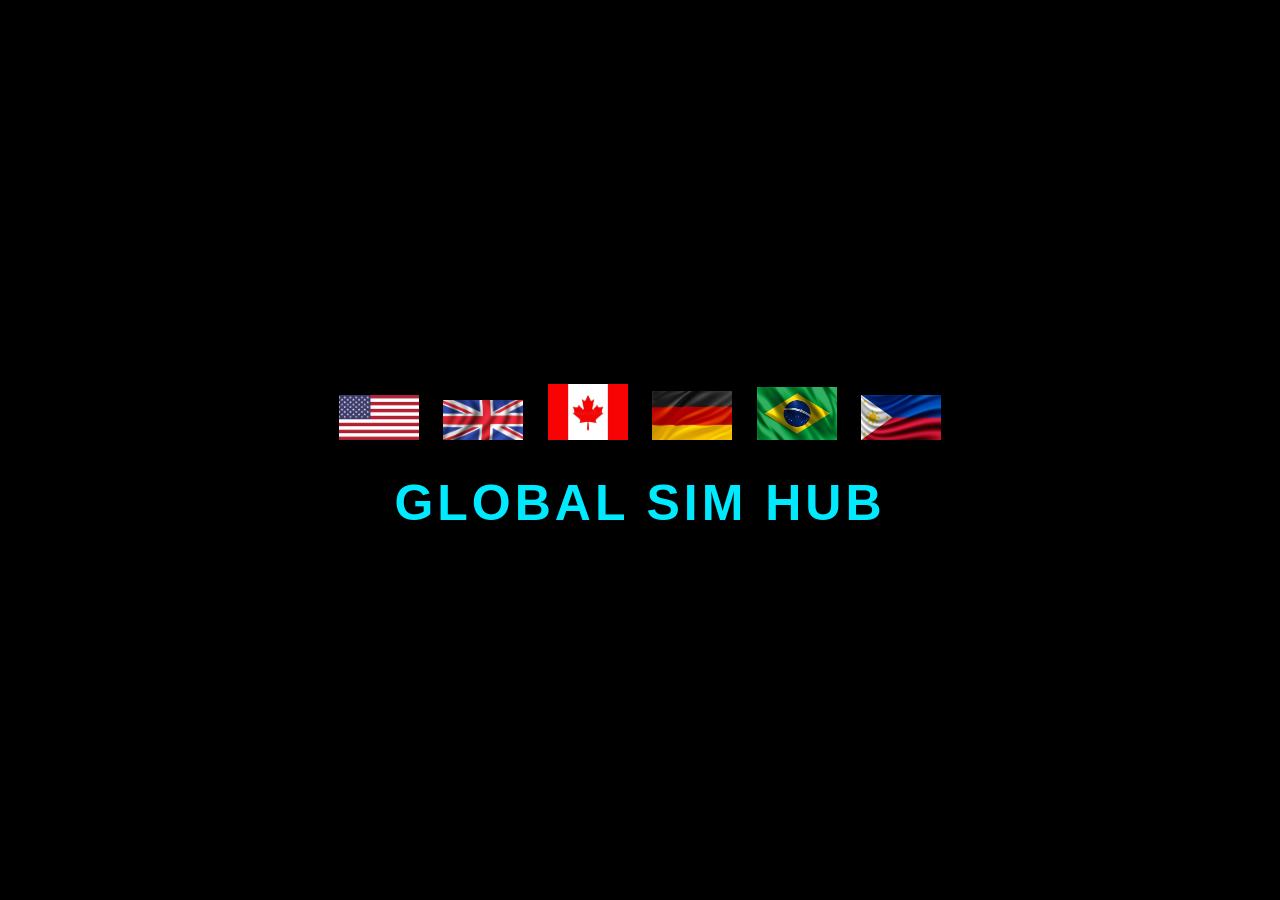
<file: index.html>
<!DOCTYPE html>
<html>

<head>
<title>Global Sim Hub</title>
<link rel="stylesheet" href="style.css">
</head>

<body>

<!-- INTRO SCREEN -->
<div id="intro">

<div class="flags">

<img src="usa.jpg">
<img src="uk.jpg">
<img src="canada.jpg">
<img src="germany.jpg">
<img src="brazil.jpg">
<img src="phi.jpg">

</div>

<h1 class="logo">GLOBAL SIM HUB</h1>

</div>


<!-- MAIN WEBSITE -->

<div id="main" style="display:none;">

<h1>GLOBAL SIM HUB</h1>

<h3>Select Country</h3>

<a href="usa.html"><button>USA</button></a>

<a href="UK.html"><button>UK</button></a>

<a href="Canada.html"><button>Canada</button></a>

<a href="Germany.html"><button>Germany</button></a>

<a href="Brazil.html"><button>Brazil</button></a>

<a href="Philippines.html"><button>Philippines</button></a>

</div>

<script src="script.js"></script>

</body>
</html>
<h2>Select Country</h2>

<a href="usa.html" class="country">
<img src="usa.jpg">
<p>USA</p>
</a>

<a href="UK.html" class="country">
<img src="uk.jpg">
<p>UK</p>
</a>

<a href="Canada.html" class="country">
<img src="canada.jpg">
<p>Canada</p>
</a>

<a href="Germany.html" class="country">
<img src="germany.jpg">
<p>Germany</p>
</a>

<a href="Brazil.html" class="country">
<img src="brazil.jpg">
<p>Brazil</p>
</a>

<a href="Philippines.html" class="country">
<img src="phi.jpg">
<p>Philippines</p>
</a>
</file>
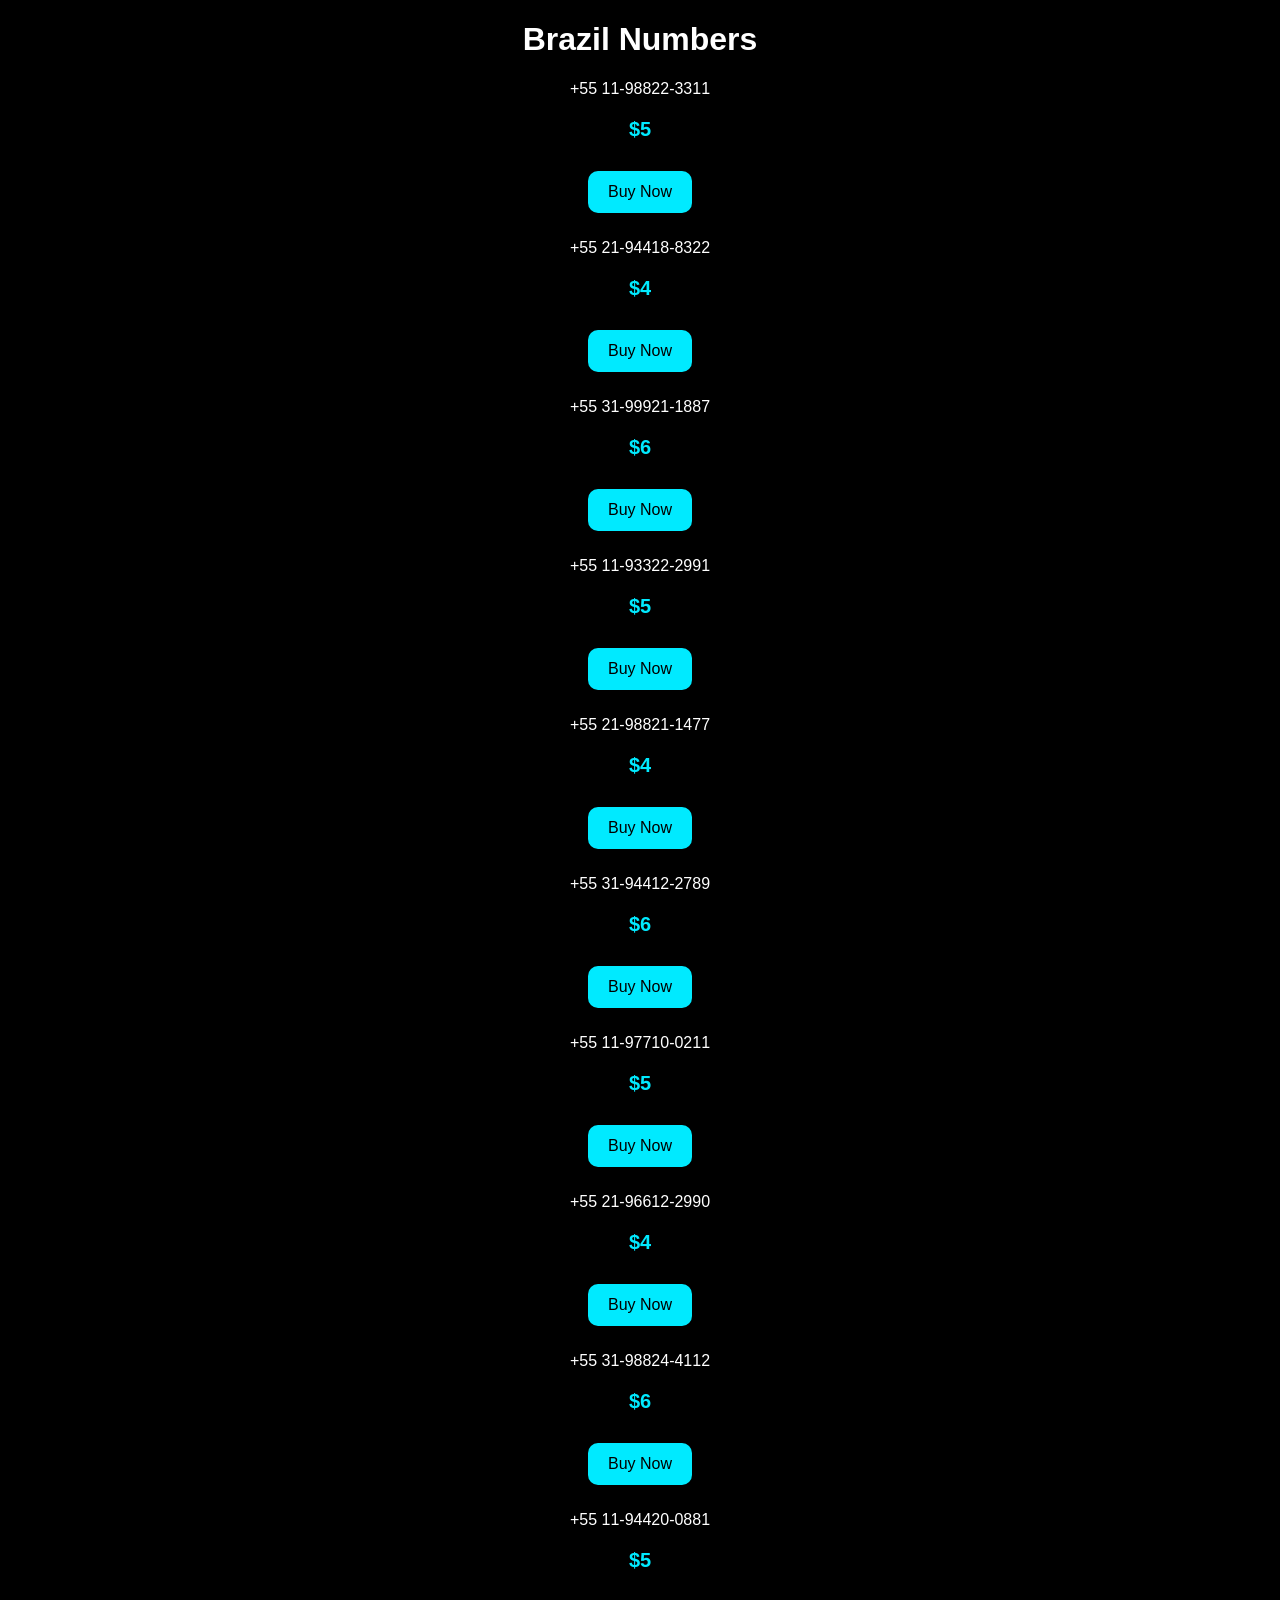
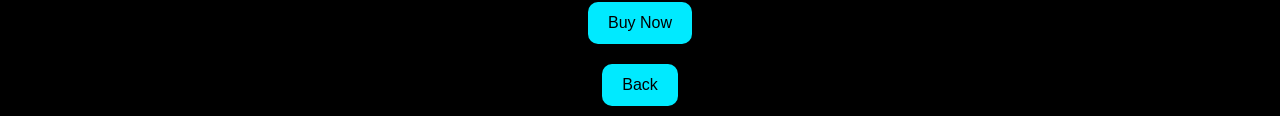
<file: brazil.html>
<!DOCTYPE html>
<html>
<head>
<title>Brazil Numbers</title>
<link rel="stylesheet" href="style.css">
</head>

<body>

<h1>Brazil Numbers</h1>

<div class="number-box">
<p>+55 11-98822-3311</p>
<p class="price">$5</p>
<a href="payment.html"><button>Buy Now</button></a>
</div>

<div class="number-box">
<p>+55 21-94418-8322</p>
<p class="price">$4</p>
<a href="payment.html"><button>Buy Now</button></a>
</div>

<div class="number-box">
<p>+55 31-99921-1887</p>
<p class="price">$6</p>
<a href="payment.html"><button>Buy Now</button></a>
</div>

<div class="number-box">
<p>+55 11-93322-2991</p>
<p class="price">$5</p>
<a href="payment.html"><button>Buy Now</button></a>
</div>

<div class="number-box">
<p>+55 21-98821-1477</p>
<p class="price">$4</p>
<a href="payment.html"><button>Buy Now</button></a>
</div>

<div class="number-box">
<p>+55 31-94412-2789</p>
<p class="price">$6</p>
<a href="payment.html"><button>Buy Now</button></a>
</div>

<div class="number-box">
<p>+55 11-97710-0211</p>
<p class="price">$5</p>
<a href="payment.html"><button>Buy Now</button></a>
</div>

<div class="number-box">
<p>+55 21-96612-2990</p>
<p class="price">$4</p>
<a href="payment.html"><button>Buy Now</button></a>
</div>

<div class="number-box">
<p>+55 31-98824-4112</p>
<p class="price">$6</p>
<a href="payment.html"><button>Buy Now</button></a>
</div>

<div class="number-box">
<p>+55 11-94420-0881</p>
<p class="price">$5</p>
<a href="payment.html"><button>Buy Now</button></a>
</div>

<a href="index.html"><button>Back</button></a>

</body>
</html>
</file>
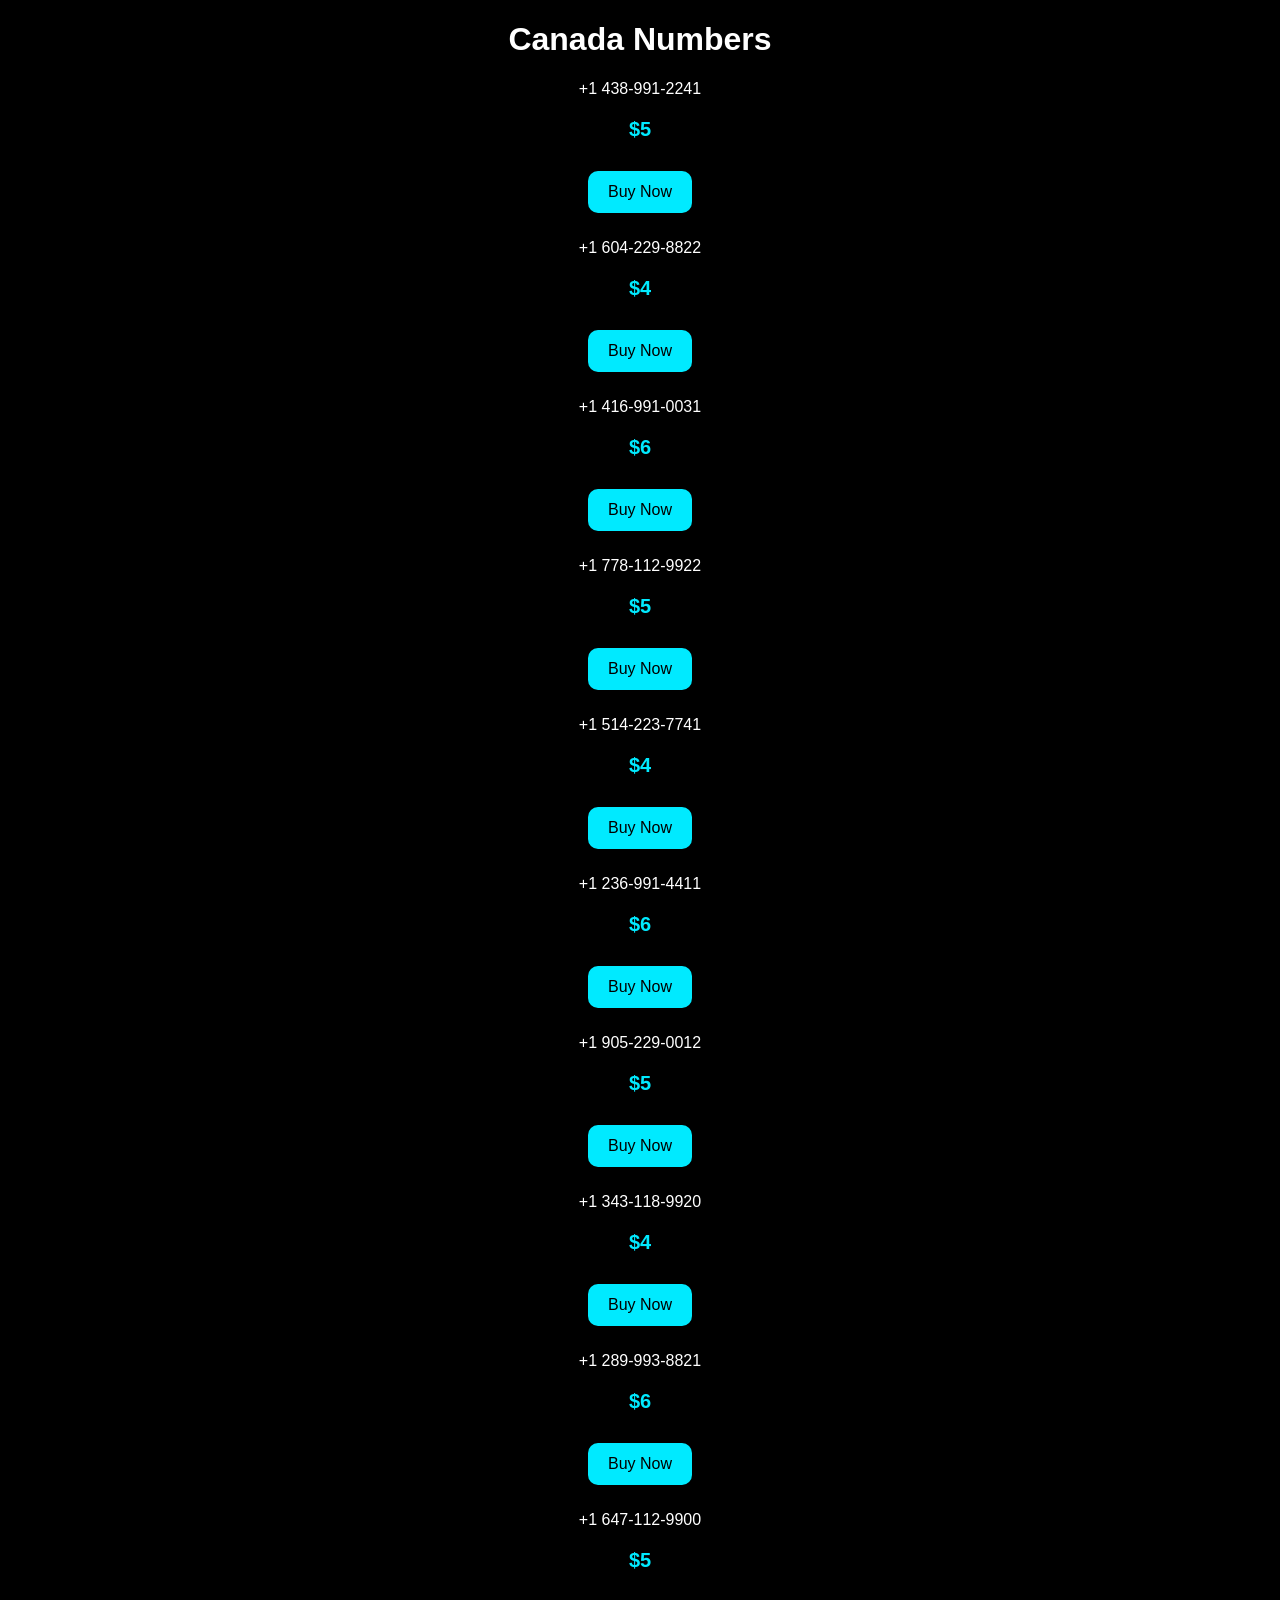
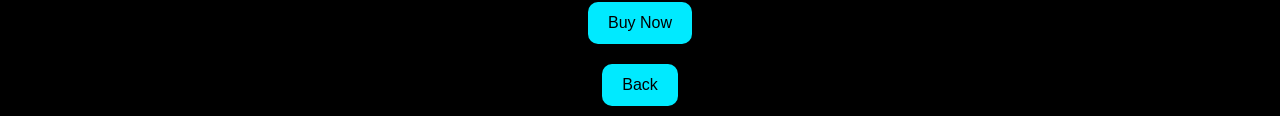
<file: canada.html>
<!DOCTYPE html>
<html>
<head>
<title>Canada Numbers</title>
<link rel="stylesheet" href="style.css">
</head>

<body>

<h1>Canada Numbers</h1>

<div class="number-box">
<p>+1 438-991-2241</p>
<p class="price">$5</p>
<a href="payment.html"><button>Buy Now</button></a>
</div>

<div class="number-box">
<p>+1 604-229-8822</p>
<p class="price">$4</p>
<a href="payment.html"><button>Buy Now</button></a>
</div>

<div class="number-box">
<p>+1 416-991-0031</p>
<p class="price">$6</p>
<a href="payment.html"><button>Buy Now</button></a>
</div>

<div class="number-box">
<p>+1 778-112-9922</p>
<p class="price">$5</p>
<a href="payment.html"><button>Buy Now</button></a>
</div>

<div class="number-box">
<p>+1 514-223-7741</p>
<p class="price">$4</p>
<a href="payment.html"><button>Buy Now</button></a>
</div>

<div class="number-box">
<p>+1 236-991-4411</p>
<p class="price">$6</p>
<a href="payment.html"><button>Buy Now</button></a>
</div>

<div class="number-box">
<p>+1 905-229-0012</p>
<p class="price">$5</p>
<a href="payment.html"><button>Buy Now</button></a>
</div>

<div class="number-box">
<p>+1 343-118-9920</p>
<p class="price">$4</p>
<a href="payment.html"><button>Buy Now</button></a>
</div>

<div class="number-box">
<p>+1 289-993-8821</p>
<p class="price">$6</p>
<a href="payment.html"><button>Buy Now</button></a>
</div>

<div class="number-box">
<p>+1 647-112-9900</p>
<p class="price">$5</p>
<a href="payment.html"><button>Buy Now</button></a>
</div>

<a href="index.html"><button>Back</button></a>

</body>
</html>
</file>
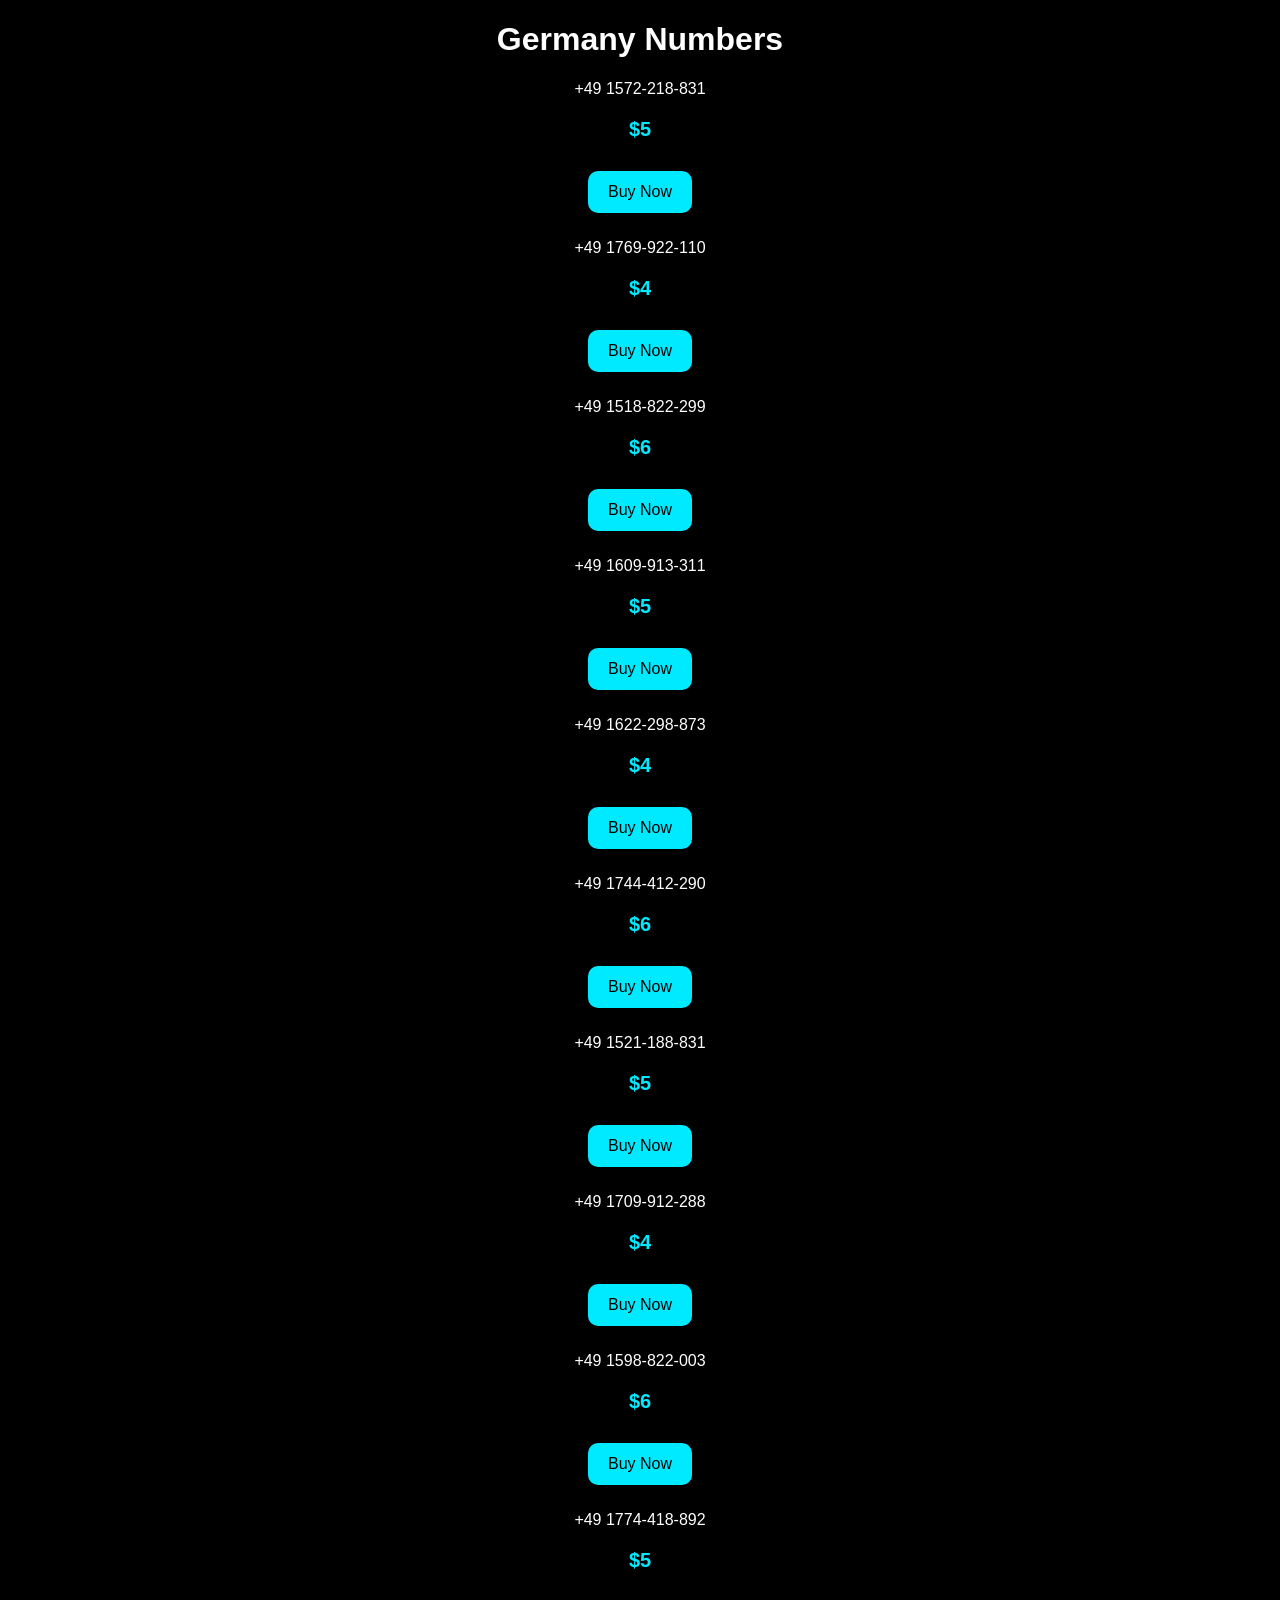
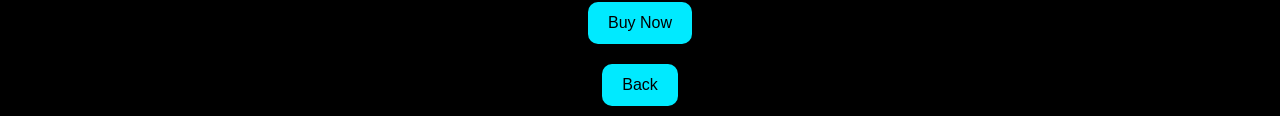
<file: germany.html>
<!DOCTYPE html>
<html>
<head>
<title>Germany Numbers</title>
<link rel="stylesheet" href="style.css">
</head>

<body>

<h1>Germany Numbers</h1>

<div class="number-box">
<p>+49 1572-218-831</p>
<p class="price">$5</p>
<a href="payment.html"><button>Buy Now</button></a>
</div>

<div class="number-box">
<p>+49 1769-922-110</p>
<p class="price">$4</p>
<a href="payment.html"><button>Buy Now</button></a>
</div>

<div class="number-box">
<p>+49 1518-822-299</p>
<p class="price">$6</p>
<a href="payment.html"><button>Buy Now</button></a>
</div>

<div class="number-box">
<p>+49 1609-913-311</p>
<p class="price">$5</p>
<a href="payment.html"><button>Buy Now</button></a>
</div>

<div class="number-box">
<p>+49 1622-298-873</p>
<p class="price">$4</p>
<a href="payment.html"><button>Buy Now</button></a>
</div>

<div class="number-box">
<p>+49 1744-412-290</p>
<p class="price">$6</p>
<a href="payment.html"><button>Buy Now</button></a>
</div>

<div class="number-box">
<p>+49 1521-188-831</p>
<p class="price">$5</p>
<a href="payment.html"><button>Buy Now</button></a>
</div>

<div class="number-box">
<p>+49 1709-912-288</p>
<p class="price">$4</p>
<a href="payment.html"><button>Buy Now</button></a>
</div>

<div class="number-box">
<p>+49 1598-822-003</p>
<p class="price">$6</p>
<a href="payment.html"><button>Buy Now</button></a>
</div>

<div class="number-box">
<p>+49 1774-418-892</p>
<p class="price">$5</p>
<a href="payment.html"><button>Buy Now</button></a>
</div>

<a href="index.html"><button>Back</button></a>

</body>
</html>
</file>
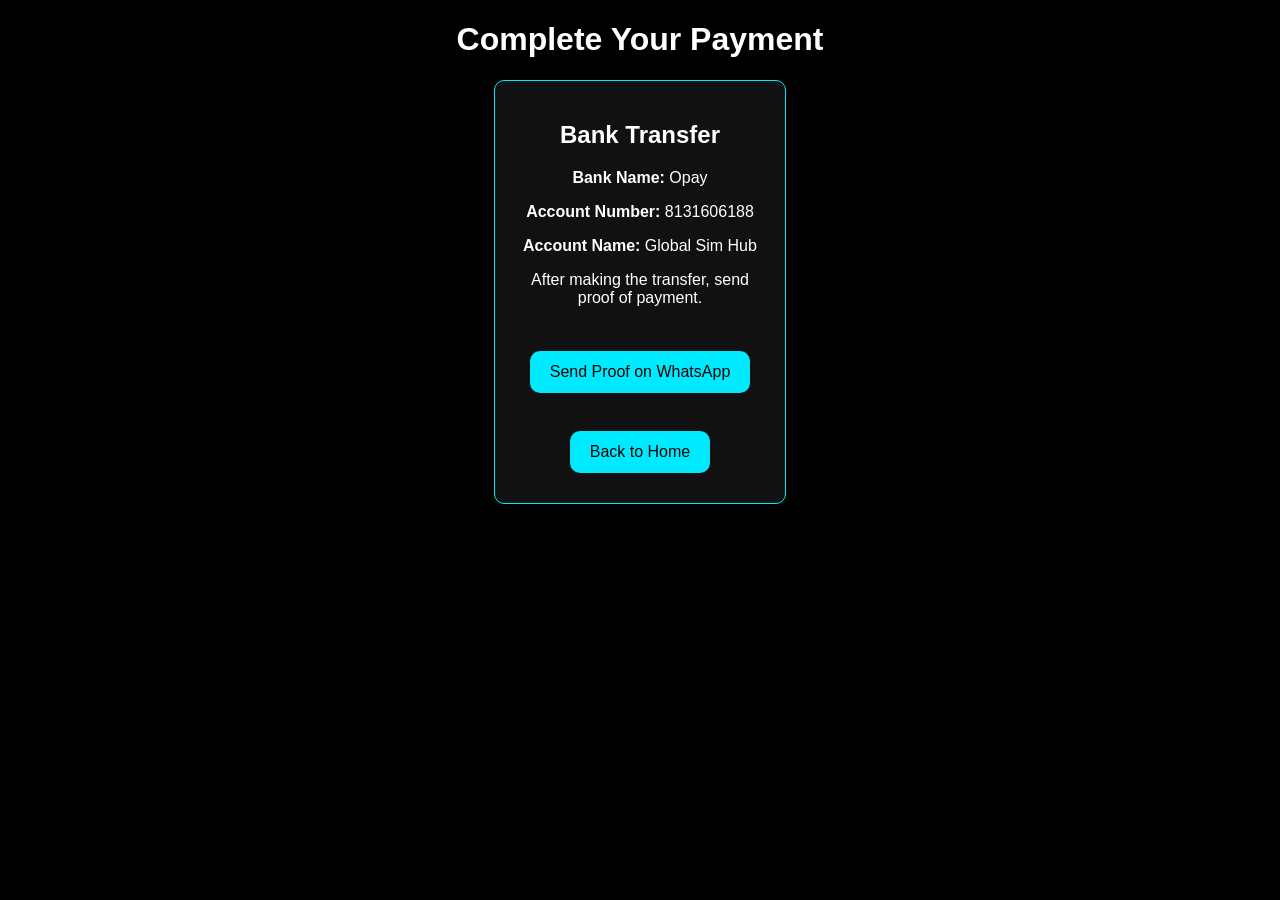
<file: payment.html>
<!DOCTYPE html>
<html>

<head>

<title>Payment</title>
<link rel="stylesheet" href="style.css">

</head>

<body>

<h1>Complete Your Payment</h1>

<div class="number-card">

<h2>Bank Transfer</h2>

<p><b>Bank Name:</b> Opay</p>

<p><b>Account Number:</b> 8131606188</p>

<p><b>Account Name:</b> Global Sim Hub</p>

<p>
After making the transfer, send proof of payment.
</p>

<br>

<a href="https://wa.me/8131606188">
<button>Send Proof on WhatsApp</button>
</a>

<br><br>

<a href="index.html">
<button>Back to Home</button>
</a>

</div>

</body>

</html>
</file>
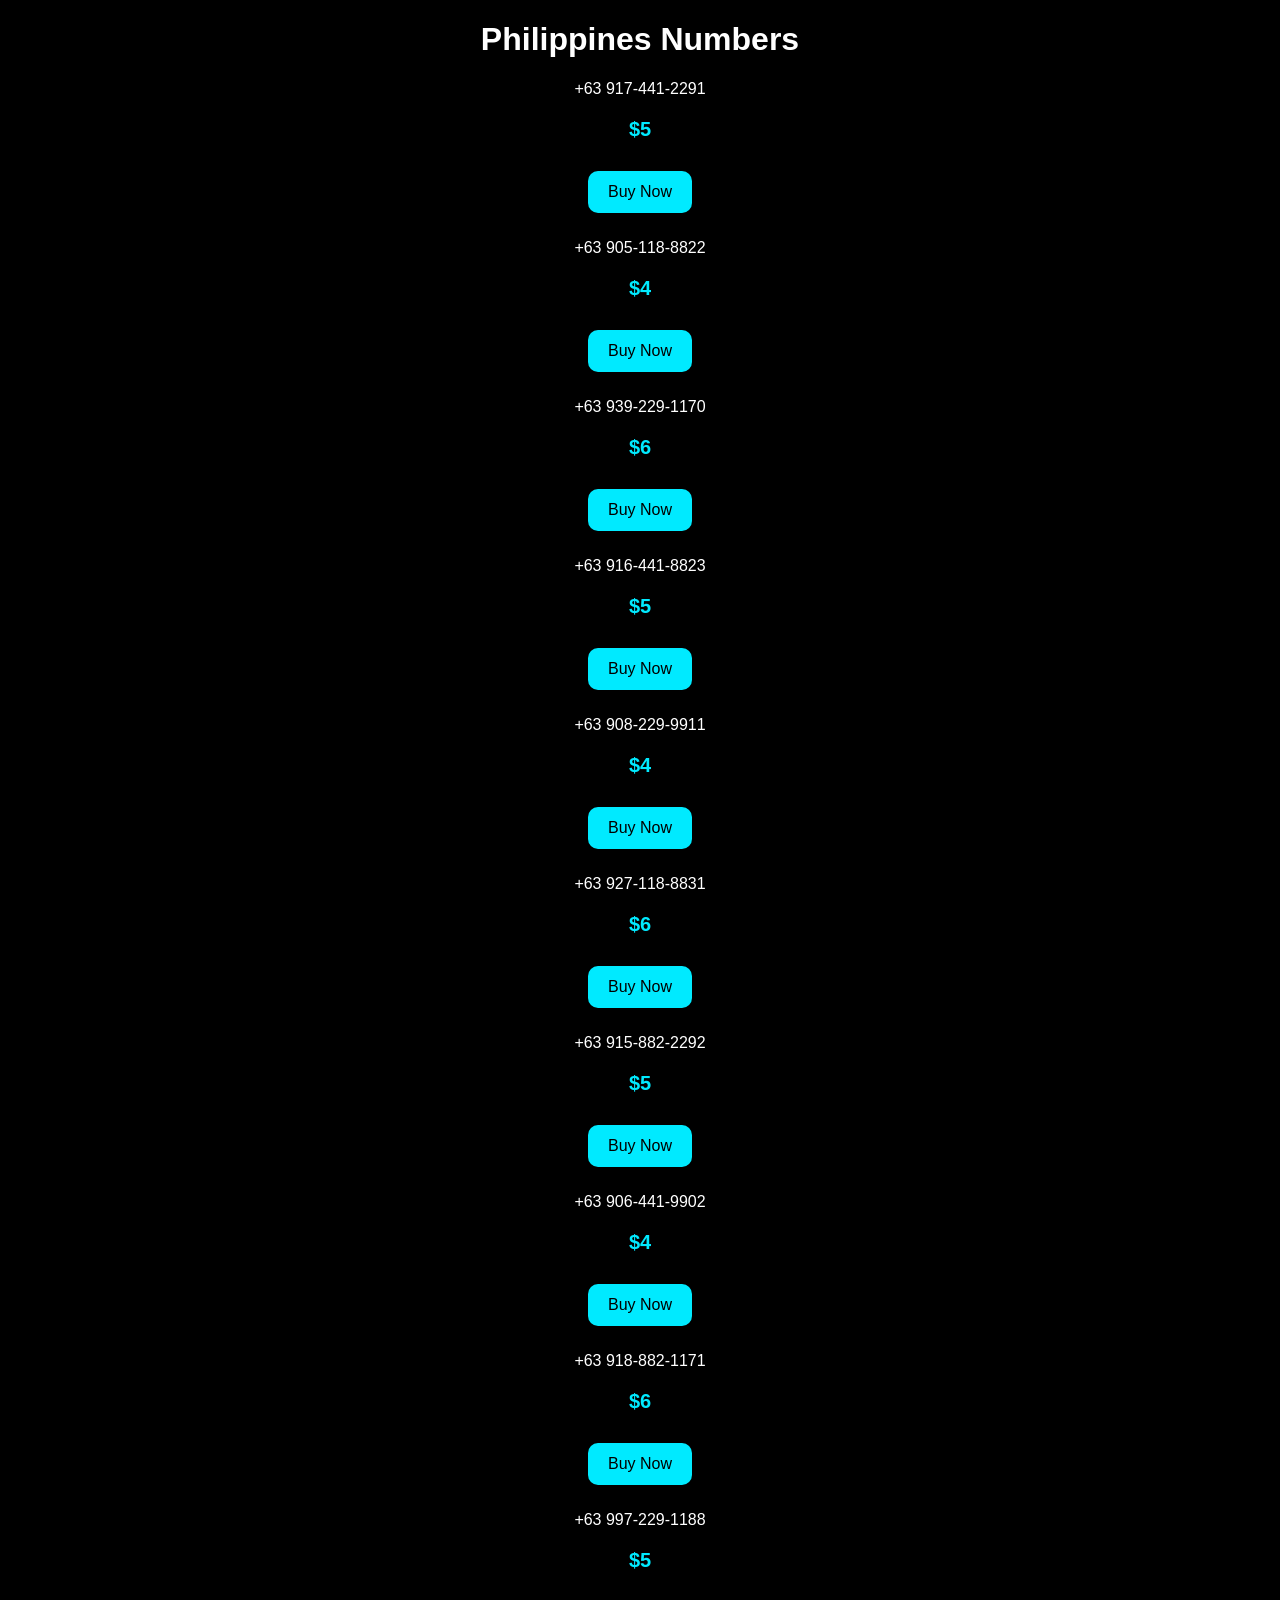
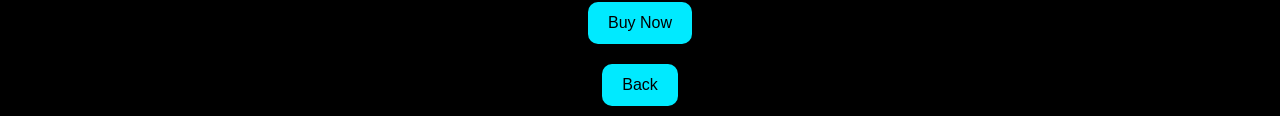
<file: philippines.html>
<!DOCTYPE html>
<html>
<head>
<title>Philippines Numbers</title>
<link rel="stylesheet" href="style.css">
</head>

<body>

<h1>Philippines Numbers</h1>

<div class="number-box">
<p>+63 917-441-2291</p>
<p class="price">$5</p>
<a href="payment.html"><button>Buy Now</button></a>
</div>

<div class="number-box">
<p>+63 905-118-8822</p>
<p class="price">$4</p>
<a href="payment.html"><button>Buy Now</button></a>
</div>

<div class="number-box">
<p>+63 939-229-1170</p>
<p class="price">$6</p>
<a href="payment.html"><button>Buy Now</button></a>
</div>

<div class="number-box">
<p>+63 916-441-8823</p>
<p class="price">$5</p>
<a href="payment.html"><button>Buy Now</button></a>
</div>

<div class="number-box">
<p>+63 908-229-9911</p>
<p class="price">$4</p>
<a href="payment.html"><button>Buy Now</button></a>
</div>

<div class="number-box">
<p>+63 927-118-8831</p>
<p class="price">$6</p>
<a href="payment.html"><button>Buy Now</button></a>
</div>

<div class="number-box">
<p>+63 915-882-2292</p>
<p class="price">$5</p>
<a href="payment.html"><button>Buy Now</button></a>
</div>

<div class="number-box">
<p>+63 906-441-9902</p>
<p class="price">$4</p>
<a href="payment.html"><button>Buy Now</button></a>
</div>

<div class="number-box">
<p>+63 918-882-1171</p>
<p class="price">$6</p>
<a href="payment.html"><button>Buy Now</button></a>
</div>

<div class="number-box">
<p>+63 997-229-1188</p>
<p class="price">$5</p>
<a href="payment.html"><button>Buy Now</button></a>
</div>

<a href="index.html"><button>Back</button></a>

</body>
</html>
</file>
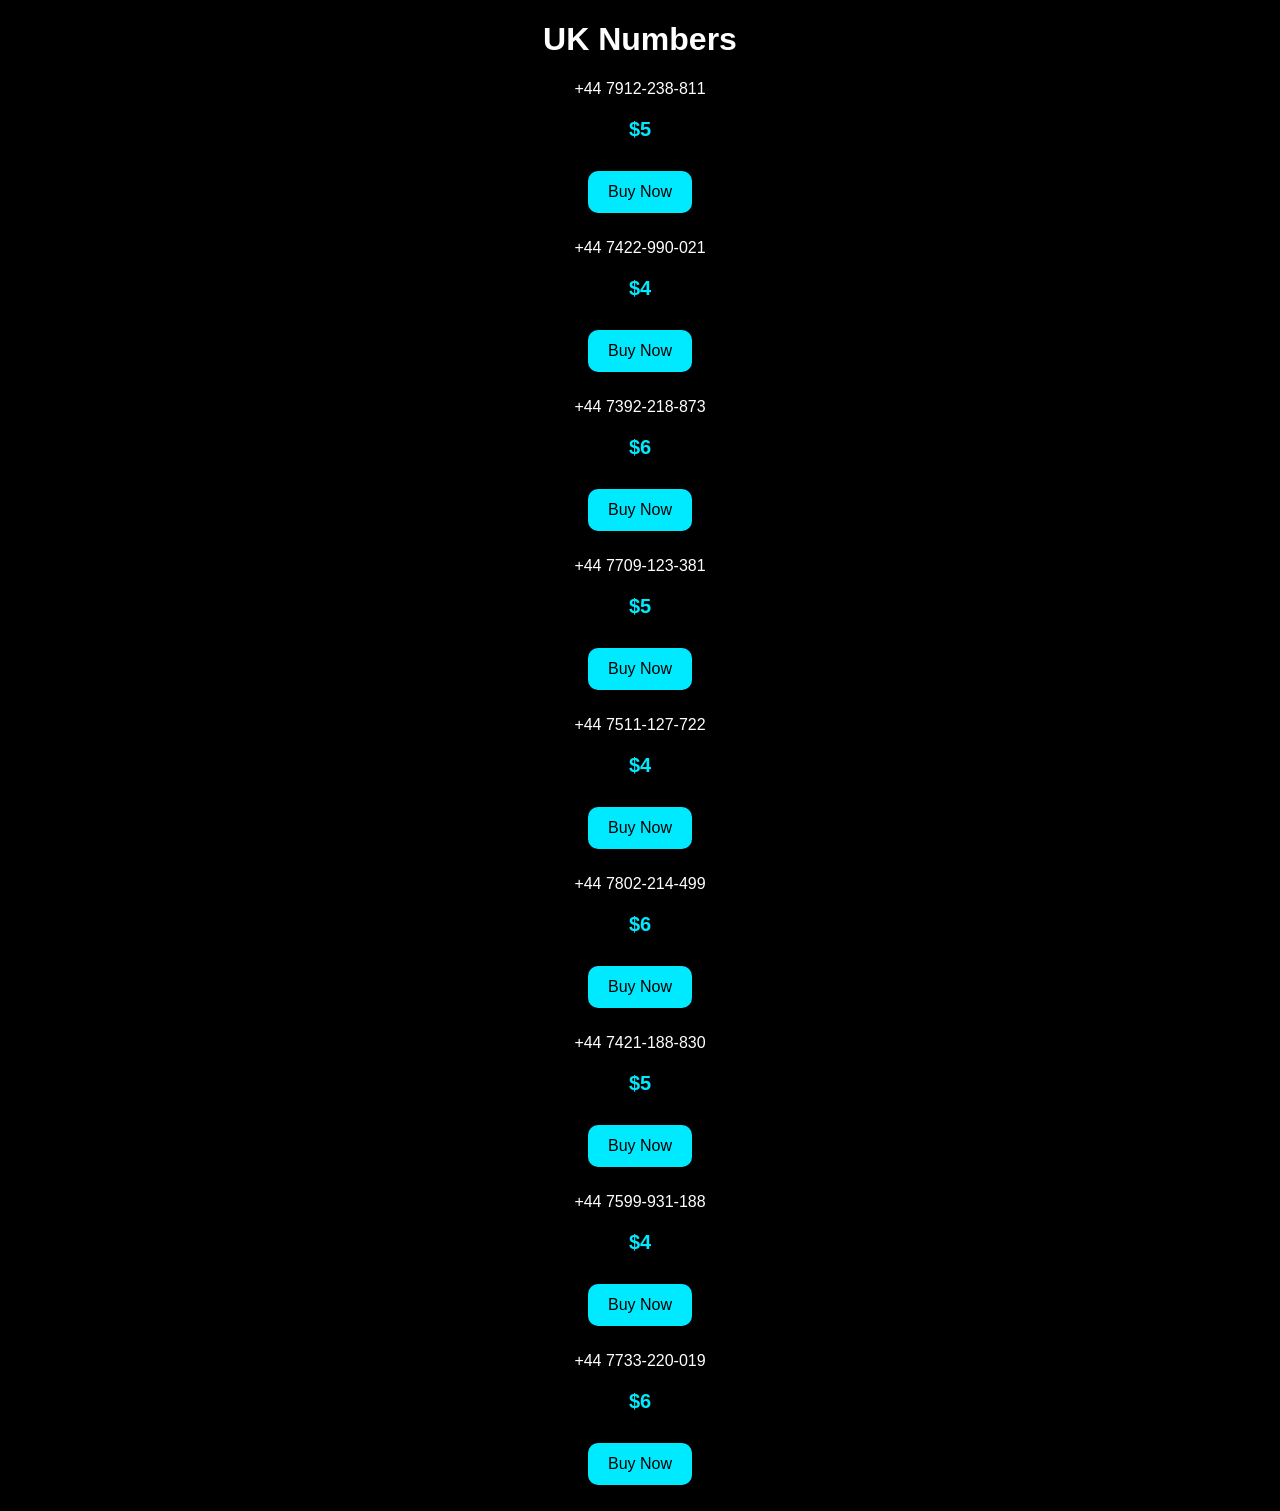
<file: uk.html>
<!DOCTYPE html>
<html>
<head>
<title>UK Numbers</title>
<link rel="stylesheet" href="style.css">
</head>

<body>

<h1>UK Numbers</h1>

<div class="number-box">
<p>+44 7912-238-811</p>
<p class="price">$5</p>
<a href="payment.html"><button>Buy Now</button></a>
</div>

<div class="number-box">
<p>+44 7422-990-021</p>
<p class="price">$4</p>
<a href="payment.html"><button>Buy Now</button></a>
</div>

<div class="number-box">
<p>+44 7392-218-873</p>
<p class="price">$6</p>
<a href="payment.html"><button>Buy Now</button></a>
</div>

<div class="number-box">
<p>+44 7709-123-381</p>
<p class="price">$5</p>
<a href="payment.html"><button>Buy Now</button></a>
</div>

<div class="number-box">
<p>+44 7511-127-722</p>
<p class="price">$4</p>
<a href="payment.html"><button>Buy Now</button></a>
</div>

<div class="number-box">
<p>+44 7802-214-499</p>
<p class="price">$6</p>
<a href="payment.html"><button>Buy Now</button></a>
</div>

<div class="number-box">
<p>+44 7421-188-830</p>
<p class="price">$5</p>
<a href="payment.html"><button>Buy Now</button></a>
</div>

<div class="number-box">
<p>+44 7599-931-188</p>
<p class="price">$4</p>
<a href="payment.html"><button>Buy Now</button></a>
</div>

<div class="number-box">
<p>+44 7733-220-019</p>
<p class="price">$6</p>
<a href="payment.html"><button>Buy Now</button></a>
</div>

<div class="number-box">
<p>
</file>
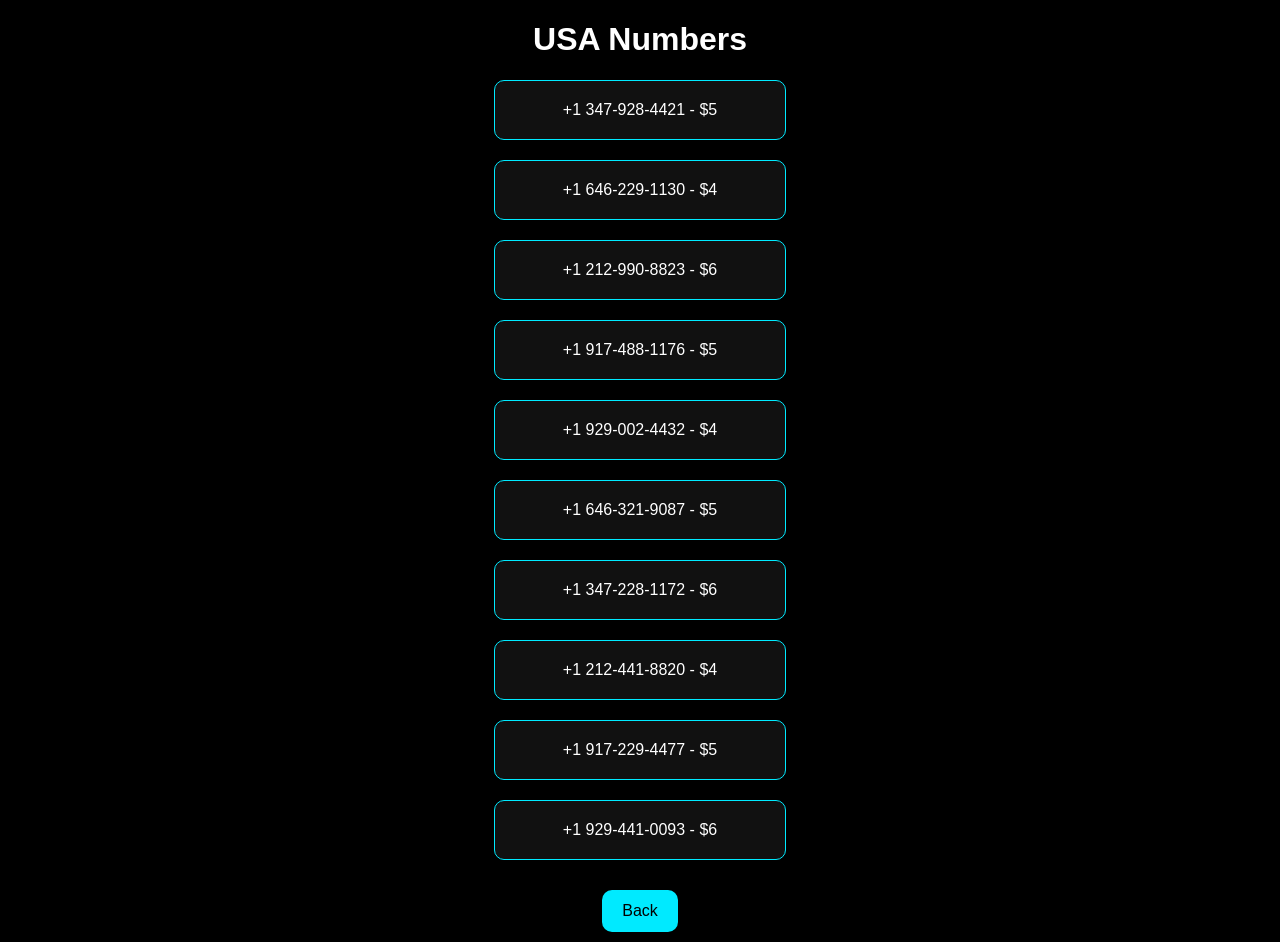
<file: us.html>
<!DOCTYPE html>
<html>
<head>
<title>USA Numbers</title>
<link rel="stylesheet" href="style.css">
</head>

<body>

<h1>USA Numbers</h1>

<div class="number-card">+1 347-928-4421 - $5</div>
<div class="number-card">+1 646-229-1130 - $4</div>
<div class="number-card">+1 212-990-8823 - $6</div>
<div class="number-card">+1 917-488-1176 - $5</div>
<div class="number-card">+1 929-002-4432 - $4</div>
<div class="number-card">+1 646-321-9087 - $5</div>
<div class="number-card">+1 347-228-1172 - $6</div>
<div class="number-card">+1 212-441-8820 - $4</div>
<div class="number-card">+1 917-229-4477 - $5</div>
<div class="number-card">+1 929-441-0093 - $6</div>

<a href="index.html"><button>Back</button></a>

</body>
</html>
</file>
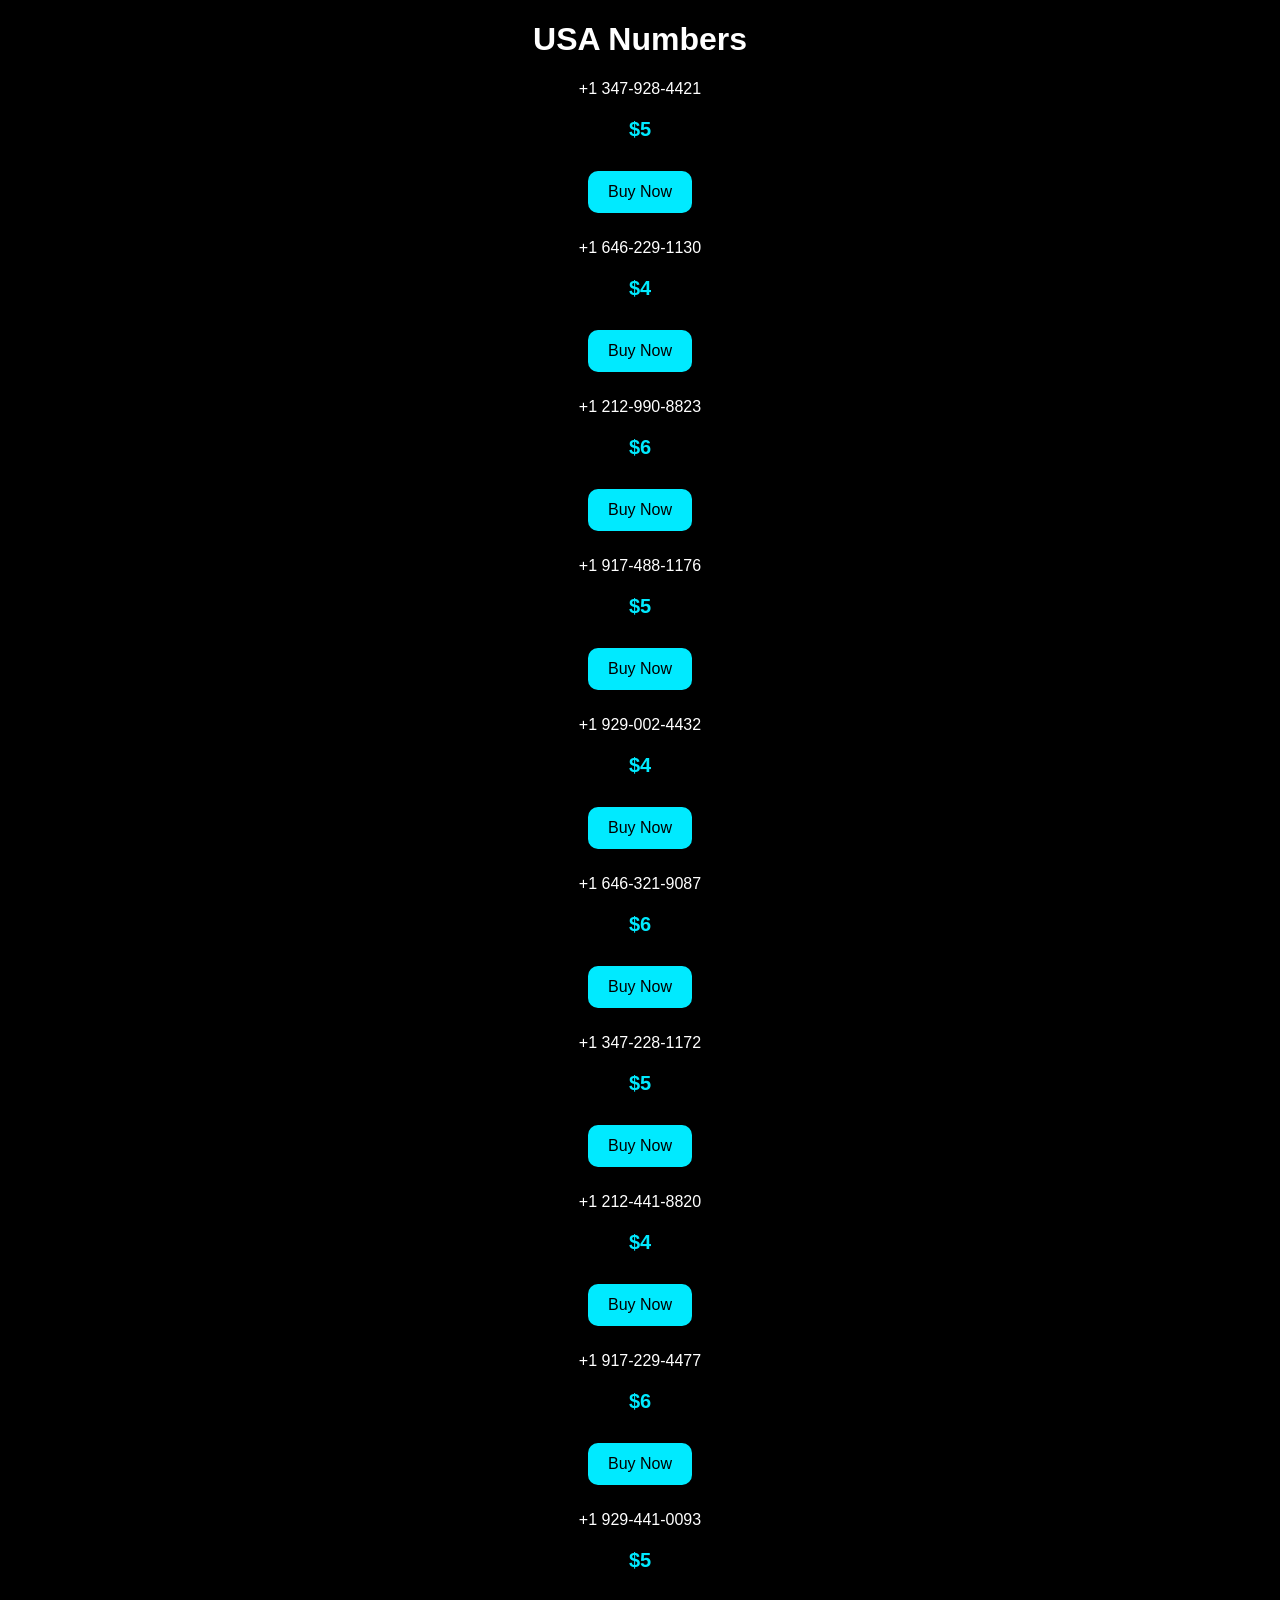
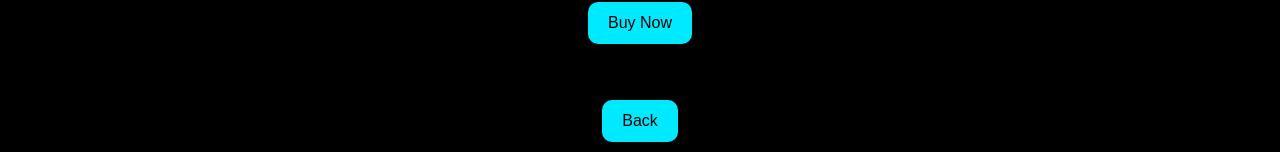
<file: usa.html>
<!DOCTYPE html>
<html>
<head>
<title>USA Numbers</title>
<link rel="stylesheet" href="style.css">
</head>

<body>

<h1>USA Numbers</h1>

<div class="number-box">
<p>+1 347-928-4421</p>
<p class="price">$5</p>
<a href="payment.html"><button>Buy Now</button></a>
</div>

<div class="number-box">
<p>+1 646-229-1130</p>
<p class="price">$4</p>
<a href="payment.html"><button>Buy Now</button></a>
</div>

<div class="number-box">
<p>+1 212-990-8823</p>
<p class="price">$6</p>
<a href="payment.html"><button>Buy Now</button></a>
</div>

<div class="number-box">
<p>+1 917-488-1176</p>
<p class="price">$5</p>
<a href="payment.html"><button>Buy Now</button></a>
</div>

<div class="number-box">
<p>+1 929-002-4432</p>
<p class="price">$4</p>
<a href="payment.html"><button>Buy Now</button></a>
</div>

<div class="number-box">
<p>+1 646-321-9087</p>
<p class="price">$6</p>
<a href="payment.html"><button>Buy Now</button></a>
</div>

<div class="number-box">
<p>+1 347-228-1172</p>
<p class="price">$5</p>
<a href="payment.html"><button>Buy Now</button></a>
</div>

<div class="number-box">
<p>+1 212-441-8820</p>
<p class="price">$4</p>
<a href="payment.html"><button>Buy Now</button></a>
</div>

<div class="number-box">
<p>+1 917-229-4477</p>
<p class="price">$6</p>
<a href="payment.html"><button>Buy Now</button></a>
</div>

<div class="number-box">
<p>+1 929-441-0093</p>
<p class="price">$5</p>
<a href="payment.html"><button>Buy Now</button></a>
</div>

<br><br>

<a href="index.html"><button>Back</button></a>

</body>
</html>
</file>
<file: style.css>
body{
background:black;
color:white;
text-align:center;
font-family:Arial;
margin:0;
}

/* INTRO */

#intro{
position:fixed;
width:100%;
height:100vh;
background:black;
display:flex;
flex-direction:column;
justify-content:center;
align-items:center;
}

.flags img{
width:80px;
margin:10px;
animation:wave 2s infinite;
}

.logo{
font-size:50px;
margin-top:20px;
color:#00eaff;
letter-spacing:4px;
}

@keyframes wave{
0%{transform:rotate(0deg);}
25%{transform:rotate(5deg);}
50%{transform:rotate(0deg);}
75%{transform:rotate(-5deg);}
100%{transform:rotate(0deg);}
}

button{
padding:12px 20px;
margin:10px;
border:none;
border-radius:10px;
background:#00eaff;
font-size:16px;
cursor:pointer;
}

button:hover{
background:#00bcd4;
}
#main{
display:none;
}
.country{
display:inline-block;
margin:20px;
text-decoration:none;
color:white;
}

.country img{
width:80px;
border-radius:10px;
transition:0.3s;
}

.country img:hover{
transform:scale(1.1);
}

.country p{
margin-top:5px;
font-size:18px;
}
.number-card{
background:#111;
border:1px solid #00eaff;
padding:20px;
margin:20px auto;
width:250px;
border-radius:10px;
}

.price{
color:#00eaff;
font-size:20px;
font-weight:bold;
}

.buy{
background:#00eaff;
color:black;
padding:10px 20px;
border:none;
border-radius:6px;
cursor:pointer;
}

.buy:hover{
background:#00bcd4;
}
</file>
